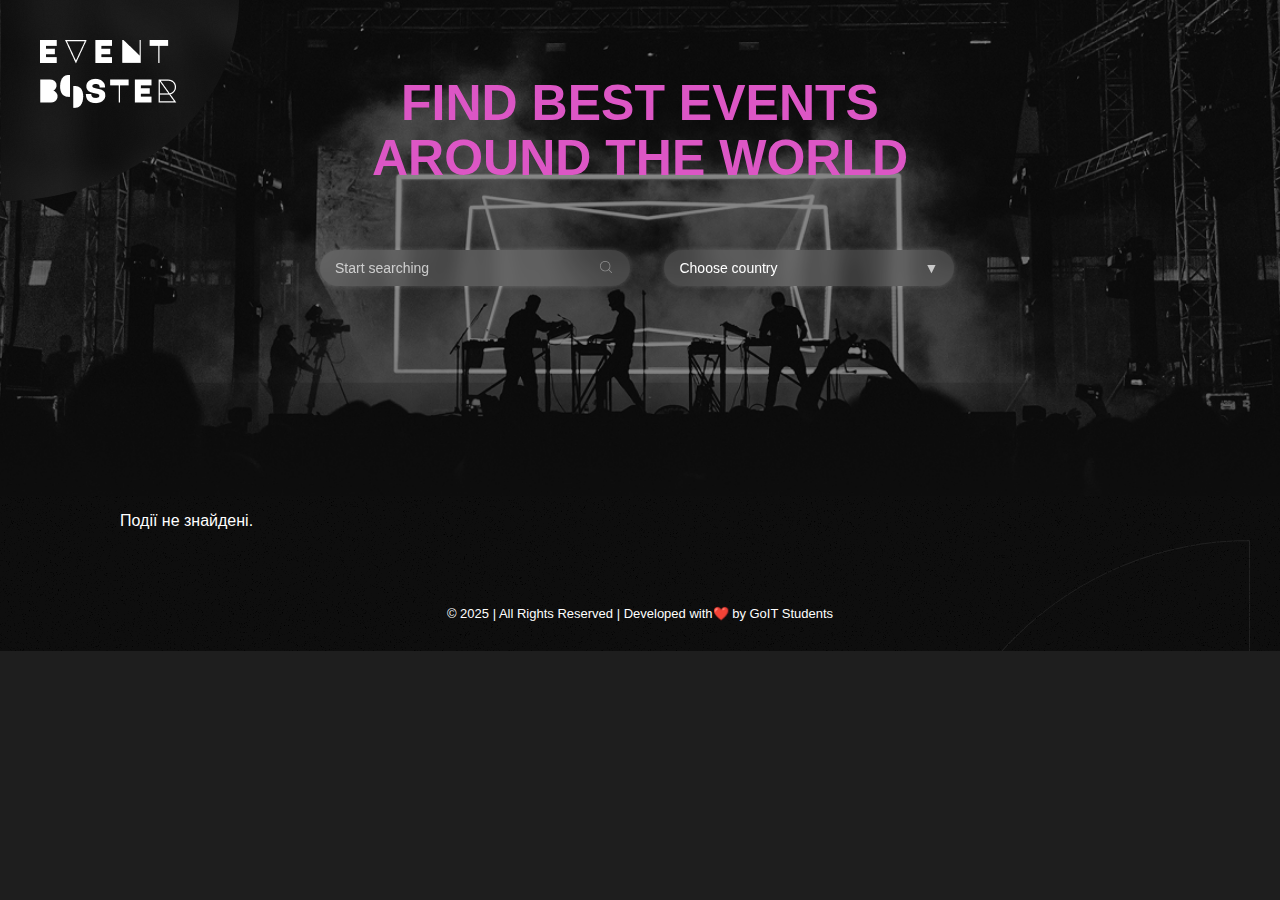
<file: index.html>
<!DOCTYPE html>
<html lang="en">

<head>
  <meta charset="UTF-8">
  <meta name="viewport" content="width=device-width, initial-scale=1.0">
  <title>Document</title>
  <link rel="stylesheet" href="./style.css">
</head>

<body>

  <header>
    <img src="./images/logo (1).png" alt="logo" class="hd-logo">

    <div class="title_container">
    <h1 class="hd-h1">FIND BEST EVENTS AROUND THE WORLD</h1>
    </div>


    <div class="search-container">
      <div class="input-wrapper">
        <div class="search-box">
            <input type="text" id="searching" placeholder="Start searching" />
            <span id="search-btn"><a href="#posts"><img src="./images/Group.png" alt="logo"></a></span></div>
      </div>


      <div class="input-wrapper">
        <select id="country-select">
          <option value="">Choose country</option>
          <option value="US">United States</option>
          <option value="GB">United Kingdom</option>
          <option value="CA">Canada</option>
        </select>
        <span class="arrow">▼</span>
      </div>
    </div>
  </header>

  <main>

    <div id="posts"></div>

    <div id="pageNumbers" class="pagination"></div>

      <footer>
    <div class="footer-note"><a href="team.html">© 2025 | All Rights Reserved | Developed with❤️ by GoIT Students</a>
    </div>
  </footer>
  </main>
  <script src="js/index.js"></script>
</body>


</html>
</file>
<file: style.css>
@import url('https://fonts.googleapis.com/css2?family=Montserrat+Alternates:ital,wght@0,100;0,200;0,300;0,400;0,500;0,600;0,700;0,800;0,900;1,100;1,200;1,300;1,400;1,500;1,600;1,700;1,800;1,900&family=Montserrat:ital,wght@0,100..900;1,100..900&family=Titan+One&display=swap');

body {
  font-family: "Montserrat Alternates", sans-serif;
  background: #1e1e1e;
  font-family: Arial, sans-serif;
  color: white;
  height: 100vh;
  margin: 0 auto;
  padding: 0;
}

header {
  width: 100%;
  background-image: url(/images/pic.png);
  background-position: center;
  background-repeat: no-repeat;
  background-size: cover;
  position: relative;
  padding-bottom: 200px;
}

.title_container {
  display: flex;
  justify-content: center;
  align-items: center;
  text-align: center;
}

.hd-h1 {

  align-items: center;
  font-family: "DM Sans", sans-serif;
  margin-top: -130px;
  font-weight: 900;
  font-size: 50px;
  color: #DC56C5;
  line-height: 110%;
  width: 600px;
}




main {
  background-image: url(./images/bg\ body.svg);
  background-size: 100%;
  position: relative;
}

.search-container {
  margin-top: 20px;
  display: flex;
  gap: 30px;
  justify-content: center;
  align-items: center;
  padding: 10px;
  margin-left: -10px
}

.search-box {
  position: relative;
  display: flex;
  align-items: center;
}

.search-box input,
.input-wrapper select {
  width: 290px;
  padding: 10px 5px 10px 15px;
  border: none;
  outline: none;
  border-radius: 25px;
  background: rgba(255, 255, 255, 0.15);
  color: white;
  font-size: 14px;
  backdrop-filter: blur(10px);
  box-shadow: 0 0 5px rgba(255, 255, 255, 0.2);
  transition: 0.3s;
  appearance: none;
}

.input-wrapper input::placeholder {
  color: rgba(255, 255, 255, 0.7);
}

.input-wrapper input:focus,
.input-wrapper select:focus {
  box-shadow: 0 0 8px rgba(255, 255, 255, 0.4);
}

.arrow {
  position: absolute;
  margin-left: -30px;
  margin-top: 10px;
  color: rgba(255, 255, 255, 0.7);
  font-size: 14px;
  pointer-events: none;
}

#search-btn {
  position: absolute;
  right: 22px;
  color: rgba(255, 255, 255, 0.7);
  font-size: 14px;
  cursor: pointer;
}

#country-select {
  cursor: pointer;
}



select {
  background: rgba(0, 0, 0, 0.3);
  color: #fff;
  padding: 10px 15px;
  border-radius: 12px;
  border: 1px solid rgba(255, 255, 255, 0.2);
  backdrop-filter: blur(8px);
  outline: none;
}

select option {
  background: #2f2e2e;
  color: #fff;
  padding: 10px;
  border: none;
  font-size: 16px;
}

#posts {
  display: grid;
  grid-template-columns: repeat(4, 1fr);
  justify-content: center;
  margin-left: 120px;
  margin-right: 100px;

  position: relative;
}

.post {
  padding: 20px 22px 0px 0px;
  width: 200px;
  /* background: #0e0e0e; */
  overflow: hidden;
  color: #fff;
  margin: 40px 40px 40px 40px;
  font-family: "Montserrat", sans-serif;
  /* border: 1px solid rgba(255, 255, 255, 0.08); */
  /* box-shadow: 0 10px 25px rgba(0, 0, 0, 0.35); */
  transition: transform .25s ease;
  cursor: pointer;
}

.post:hover {
  transform: scale(1.03);
}

.post-img {
  z-index: 1;
  width: 100%;
  height: 230px;
  object-fit: cover;
  display: block;
  border-top-left-radius: 50px;
  border-bottom-right-radius: 50px;
}

.post-info {
  padding: 15px 18px;
  text-align: center;
}

.post-title {
  margin-top: 5px;
  font-size: 16px;
  font-weight: 700;
  display: flex;
  justify-content: center;
  color: #DC56C5;
}

.post-date {
  font-size: 16px;
  font-weight: 400;
  font-family: monse;
  opacity: .9;
  display: flex;
  justify-content: center;
  margin-top: -10px;
}

.location {
  font-size: 14px;
  opacity: 0.85;
  display: flex;
  align-items: center;
  justify-content: center;
  font-weight: 700;
  margin-top: -10px;
}

.location-icon {
  margin-right: 5px;
}

.background-icon {
  width: 150px;
  height: 140px;
  border: 1px solid #DC56C54D;
  border-top-left-radius: 50px;
  border-bottom-right-radius: 50px;
  position: absolute;
  margin-top: -20px;
  margin-left: 70px;
  z-index: 0;
}

/* /////////////////////////////////////////////////////////////////////////////////////////////////// */
.modal,
.modal_buy_tickets {
  position: fixed;
  top: 0;
  left: 0;
  width: 100%;
  height: 100%;
  background: rgba(0, 0, 0, 0.7);
  backdrop-filter: blur(8px);
  display: flex;
  align-items: center;
  justify-content: center;
  z-index: 999;
  opacity: 0;
  pointer-events: none;
  transition: opacity .25s ease-in-out;
}

/* When modal is active (add class .show in JS) */
.modal.show,
.modal_buy_tickets.show {
  opacity: 1;
  pointer-events: all;
}

/* Card */
.modal-content,
.modal-Content {
  background: #FFF2FD;
  border: 1px solid rgba(255, 255, 255, 0.08);
  padding: 25px;
  width: 730px;
  max-width: 90%;
  color: #0E0E0E;
  font-family: "Montserrat", sans-serif;
  box-shadow: 0 10px 40px rgba(0, 0, 0, 0.4);
  animation: slideUp .3s cubic-bezier(.2, .8, .2, 1);
  display: flex;
  flex-direction: column;
  align-items: center;
  border-top-left-radius: 300px;
  border-bottom-right-radius: 300px;
}


.modal-content h2::before {
  content: "INFO";
  display: block;
  width: 50px;
  height: 4px;
  font-size: 20px;
  font-weight: 700;
  color: #DC56C5;
  margin-bottom: 20px;
}

.modal-content h2 {
  font-size: 18px;
  margin-bottom: 5px;
  font-weight: 400;
  width: 380px;
  height: 70px;
  overflow-y: auto;
}

.modal-content .time::before {
  content: "WHEN";
  display: block;
  font-size: 20px;
  font-weight: 700;
  width: 50px;
  height: 4px;
  color: #DC56C5;
  margin-bottom: 20px;
}

.modal-content .time,
.modal-content .place,
.modal-content .teames,
.modal-content .prices,
.modal-content .prices-VIP {
  font-size: 16px;
  opacity: .9;
  margin: 6px 0;
  margin-top: 0px;
}

.place::before {
  content: "WHERE";
  display: block;
  font-size: 20px;
  font-weight: 700;
  width: 50px;
  height: 4px;
  color: #DC56C5;
  margin-bottom: 20px;
}

.teames::before {
  content: "WHO";
  display: block;
  font-size: 20px;
  font-weight: 700;
  width: 50px;
  height: 4px;
  color: #DC56C5;
  margin-bottom: 20px;
}
.price p{
  font-size: 20px;
  font-weight: 600;
  margin: 0;
  color: #12763c;
  text-align: center;
}
.prices::before {
  content: "PRICES";
  display: block;
  font-size: 20px;
  font-weight: 700;
  width: 50px;
  height: 4px;
  color: #DC56C5;
  margin-bottom: 20px;
}

.buy,
.buy-VIP {
  background-color: #4C00FE;
  color: white;
  border: none;
  border-radius: 25px;
  padding: 10px 20px;
  font-size: 16px;
  cursor: pointer;
  margin-top: 0px;
  transition: background-color 0.3s ease;
}

/* .main-imaege{
  width: 360px;
  height: 640px;
} */

.flex-box {
  display: flex;
  gap: 40px;
  margin-left: 50px;
}

/* Close button */
.close-button {
  color: #4C00FE;
  display: flex;
  justify-content: end;
  align-items: end;
  text-align: end;
  float: right;
  font-size: 44px;
  font-weight: 300;
  cursor: pointer;
  opacity: .75;
  transition: .2s;
  margin-left: 700px;
  margin-top: -150px;
  margin-bottom: 100px;
}

.close-button:hover {
  opacity: 1;
}

.modal-Content h1 {
  font-size: 34px;
  margin-bottom: 20px;
  font-family: 'Franklin Gothic Medium', 'Arial Narrow', Arial, sans-serif;
  color: #0E0E0E;
  font-weight: 800;
  padding: 20px;
  border-top-left-radius: 50px;
  border-bottom-right-radius: 50px;
  background: linear-gradient(90deg, #FF0080, #7928CA);

}

.modal-Content input {
  width: 300px;
  padding: 10px 15px;
  border-radius: 12px;
  border: 1px solid rgba(255, 255, 255, 0.2);
  backdrop-filter: blur(8px);
  outline: none;
  margin-top: 10px;
  margin-bottom: 10px;
  cursor: initial;
}

.modal-Content input:hover {
  box-shadow: 0 0 8px rgba(193, 38, 38, 0.4);
}
.pay_button {
  display: flex;
  flex-direction: column;
  align-items: center;
  justify-content: center;
}
#Pay{
  background-color: #4C00FE;
  color: white;
  border: none;
  border-radius: 25px;
  padding: 10px 20px;
  font-size: 16px;
  cursor: pointer;
  margin-top: 10px;
  transition: background-color 0.3s ease;
  text-align: center;
}

.modal-Content .close-button {
  margin-top: -100px;
  margin-bottom: 50px;
}

/* Opening animation */
@keyframes slideUp {
  from {
    transform: translateY(20px);
    opacity: 0;
  }

  to {
    transform: translateY(0);
    opacity: 1;
  }
}

.modal-Image {
  margin-top: -20px;
  margin-bottom: -20px;
  width: 130px;
  height: 130px;
  background-size: cover;
  background-position: center;
  border-radius: 50%;
  margin-bottom: 15px;
  display: flex;
  justify-content: end;
  align-items: center;
  text-align: end;
}

.more {
  margin-top: 25px;
  width: 250px;
  border-radius: 5px;
  border: 1px solid #4C00FE;
  color: #4C00FE;
  padding: 10px 15px 10px 15px;
  font-size: 16px;
  cursor: pointer;
  font-weight: 500;
}

.pagination {
  display: flex;
  justify-content: center;
  margin-bottom: 30px;
}

.page-btn {

  color: white;
  border: none;
  border-radius: 25px;
  padding: 0px 15px;
  font-size: 16px;
  cursor: pointer;
  margin: 0 5px;
  transition: background-color 0.3s ease;
}

.placed {
  margin-top: -15px;
  color: #DC56C5;
  width: 20px;
  height: 50px;
  border: 2px solid #DC56C5;
  border-bottom-right-radius: 10px;
  border-top-left-radius: 10px;
  display: flex;
  justify-content: center;
  align-items: center;
}

@media (max-width: 1200px) {
  #posts {
    margin-left: 500px;
    margin-right: 500px;
  }

  .post {
    margin: 40px 10px 40px 10px;
  }

  @media (max-width:1000px) {
    .hd-logo {
      width: 190px;
    }

    .hd-h1 {
      width: 453px;
      font-size: 40px;
      font-weight: 800;
    }

    #posts {
      margin: 0 auto;
      padding-left: 20px;
      grid-template-columns: repeat(3, 1fr);
      justify-content: center !important;
      align-items: center;
      text-align: center;
    }

    .post {
      margin: 40px 20px 40px 20px;
    }

    .background-icon {
      width: 150px !important;
      height: 140px;
      margin-left: 50px;
    }

    .modal-Image {
      width: 70px;
      height: 70px;
    }

    .main-imaege img {
      width: 190px;
      height: 260px;
    }

    .close-button {
      margin-left: 500px;
      margin-top: -70px;
      margin-bottom: 20px;
    }

    .modal-content {
      width: 600px;
    }

    .modal-content h2 {
      width: 260px;
    }

    .flex-box {
      gap: 20px;
      margin-left: 60px;
    }
  }
}

@media (max-width: 768px) {
  .hd-h1 {
    width: 353px;
    font-size: 30px;
    font-weight: 800;
  }

  .hd-logo {
    width: 150px;
  }

  #posts {
    margin-left: 50px;
    margin-right: 50px;
  }

  .post {
    padding: 20px 22px 0px 0px;
    margin: 20px 20px 20px 20px;
    width: 180px;
  }

  .background-icon {
    width: 150px !important;
    height: 140px;
    margin-left: 50px;
  }

  @media (max-width: 700px) {

    .search-box input,
    .input-wrapper select {
      width: 230px;
    }

    .post {
      margin: 20px -2px 20px 2px;
      width: 165px;
    }

    .background-icon {
      width: 130px !important;
      height: 130px;
      margin-left: 50px;
    }

    @media (max-width:600px) {
      .hd-h1 {
        margin-top: -50px;
        width: 250px;
        font-size: 18px;
        font-weight: 900;
      }

      .hd-logo {
        width: 100px;
      }

      #posts {
        grid-template-columns: repeat(2, 1fr);
      }

      .search-container {
        flex-direction: column;
        gap: 15px;
      }

      .main-imaege {
        display: none
      }

      .close-button {
        margin-left: 300px;
        margin-top: -70px;
        margin-bottom: 20px;
      }

      .modal-content {
        border-top-left-radius: 150px;
        border-bottom-right-radius: 150px;
        margin-left: 20px;
        margin-right: 20px;
      }

      .modal-Content input {
        width: 200px;
      }
      .more {
        width: 200px;
        height: 40px;
        font-size: 12px;
      }
    }

    @media (max-width:400px) {
      #posts {
        padding-left: 0px;
      }

      .post {
        margin: 20px -10px 20px 10px;
        width: 130px;

      }

      .post img {
        height: 160px;
      }

      .background-icon {
        width: 100px !important;
        height: 100px;
        margin-left: 40px;
        margin-top: -10px;
      }

      .modal-Content{
          border-top-left-radius: 100px;
  border-bottom-right-radius: 100px;
      }

      .footer-note {
        width: 250px;
        text-align: center;
        font-weight: 400;
        font-size: 14px;
      }

      .close-button {
        margin-left: 210px;
        margin-top: -100px;
        margin-bottom: 50px;

      }

      .modal-content h2 {
        width: 200px;
      }

      .modal-content {
        padding: 30px 0px 30px 0px;
      }

      .more {
        width: 150px;
        font-size: 10px;
        margin-left: -50px;

      }
    }
  }
}

footer {
  width: 100%;
  display: flex;
  flex-direction: column;
  align-items: center;
  justify-content: center;
  padding: 30px 0;
}

.footer-note {
  font-size: 13px;
  color: #aaa;
}

.footer-note span {
  color: #ffffff;
}

.footer-note a {
  color: #fefefe;
  text-decoration: none;

}
</file>
